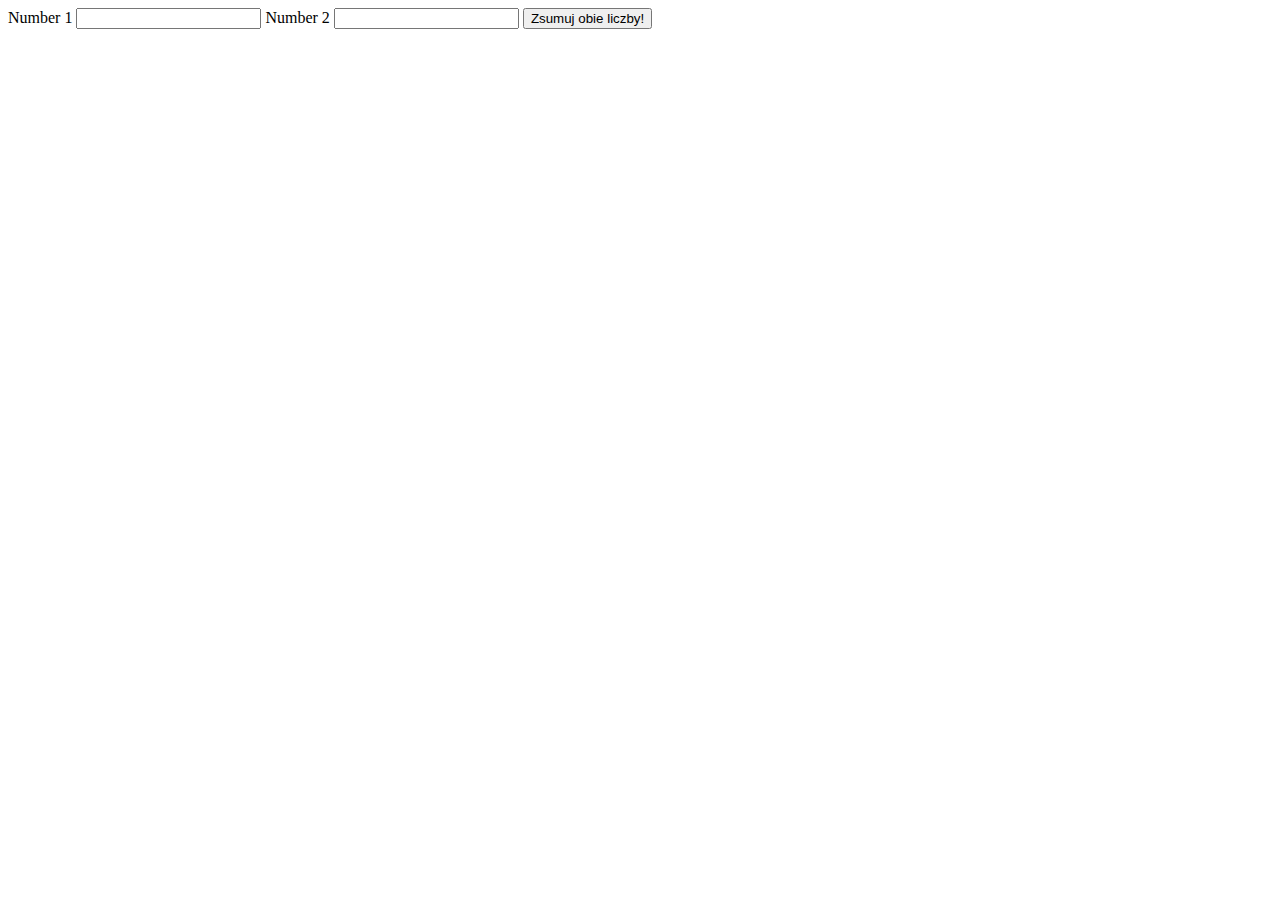
<file: funkcje/zadanie_1/index.html>
<html>
    <head></head>
    <body>
        <form method="GET" action="funkcja.php">
            <label>Number 1</label>
            <input type="number" name="number_1">
            <label>Number 2</label>
            <input type="number" name="number_2">
            <input type="submit" value="Zsumuj obie liczby!">
        </form>
    </body>
</html>
</file>
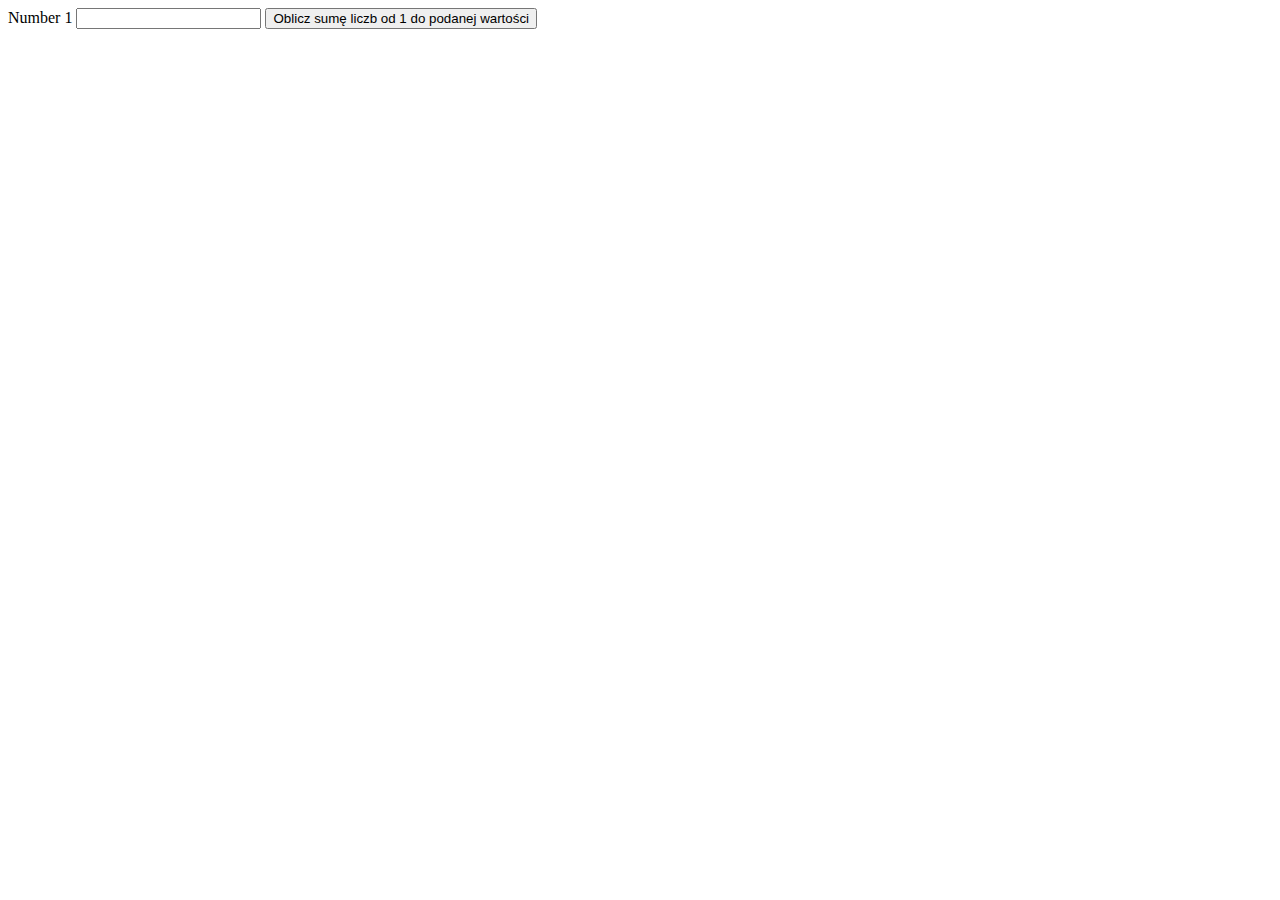
<file: funkcje/zadanie_2/index.html>
<html>
    <head><meta charset="UTF-8"></head>  <!-- polskie znaki w headzie -->
    <body>
        <form method="POST" action="funkcja.php">
            <label>Number 1</label>
            <input type="number" name="number_1" min=1>
            <input type="submit" value="Oblicz sumę liczb od 1 do podanej wartości">
        </form>
    </body>
</html>
</file>
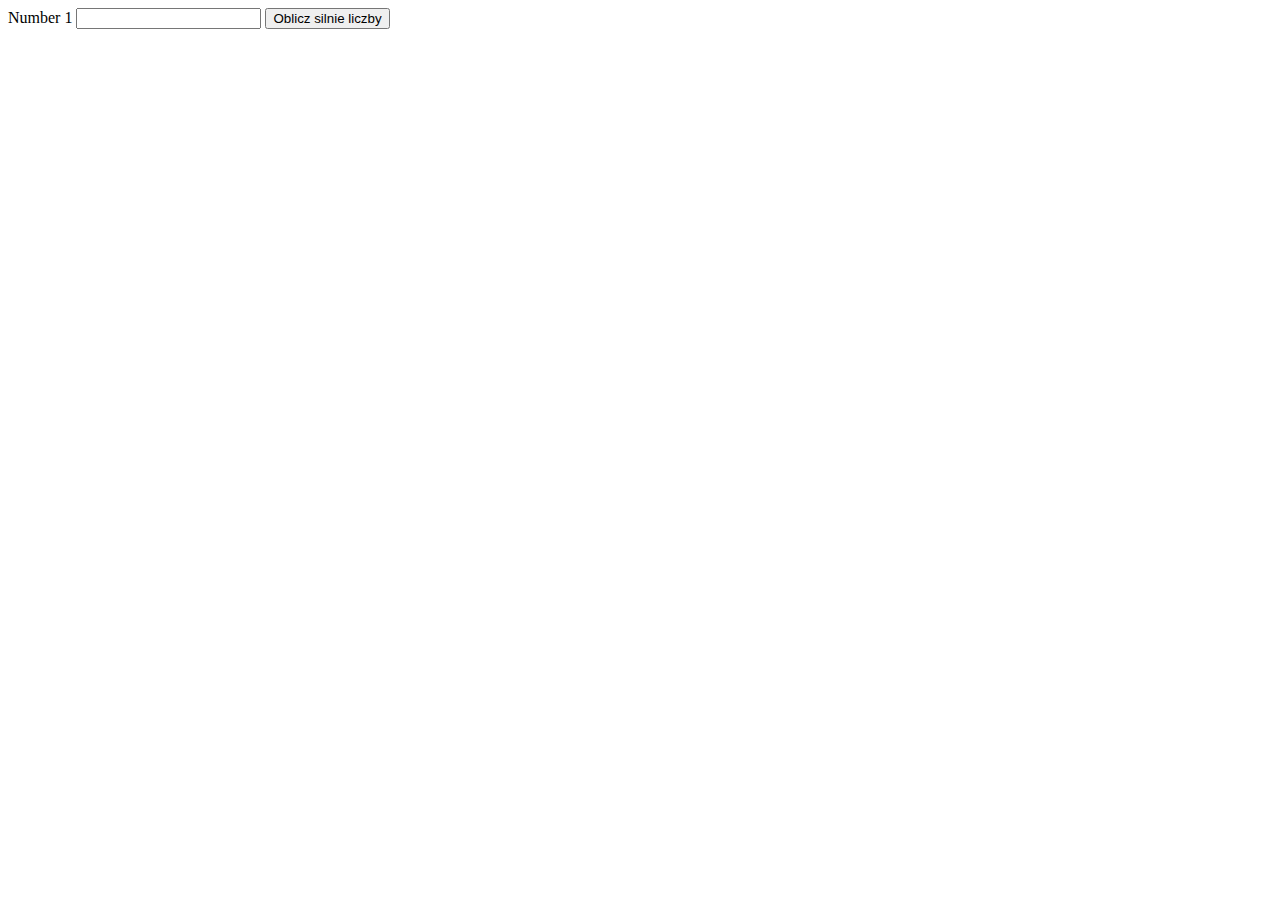
<file: funkcje/zadanie_3/index.html>
<html>
    <head><meta charset="UTF-8"></head>  <!-- polskie znaki w headzie -->
    <body>
        <form method="POST" action="funkcja.php">
            <label>Number 1</label>
            <input type="number" name="number_1" min=1>
            <input type="submit" value="Oblicz silnie liczby">
        </form>
    </body>
</html>
</file>
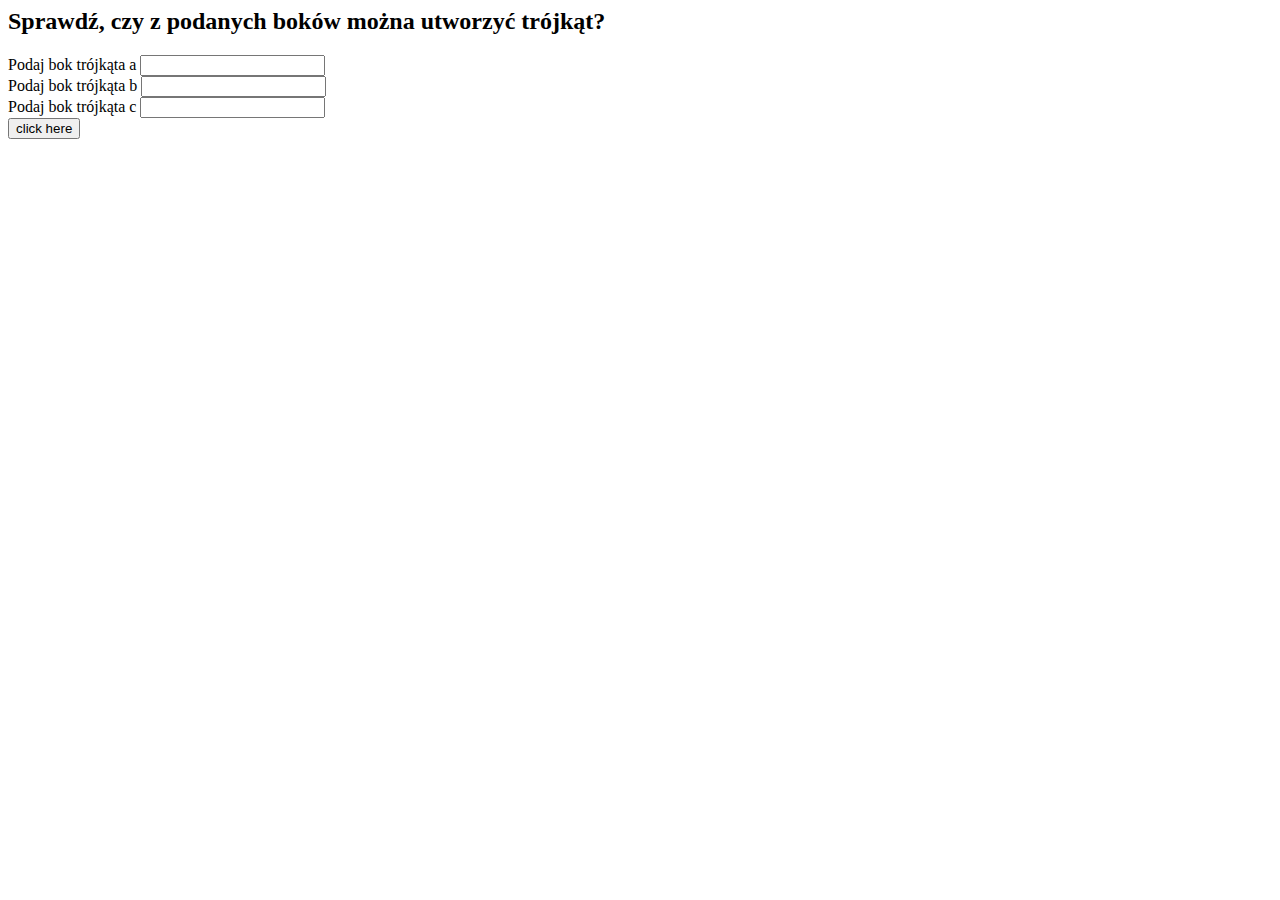
<file: funkcje/zadanie_4/index.html>
<html>
    <head>
        <meta charset="utf-8">
    </head>
    <body>
        <h2>Sprawdź, czy z podanych boków można utworzyć trójkąt?</h2>
        <form method="GET" action="funkcja.php">
            <label>Podaj bok trójkąta a</label>
            <input type="number" step="0.1" name="odcinek1"> <br>
            <label>Podaj bok trójkąta b</label>
            <input type="number" step="0.1" name="odcinek2"> <br>
            <label>Podaj bok trójkąta c</label>
            <input type="number" step="0.1" name="odcinek3"> <br>
            <input type="submit" value="click here"> 
        </form>
    </body>
</html>
</file>
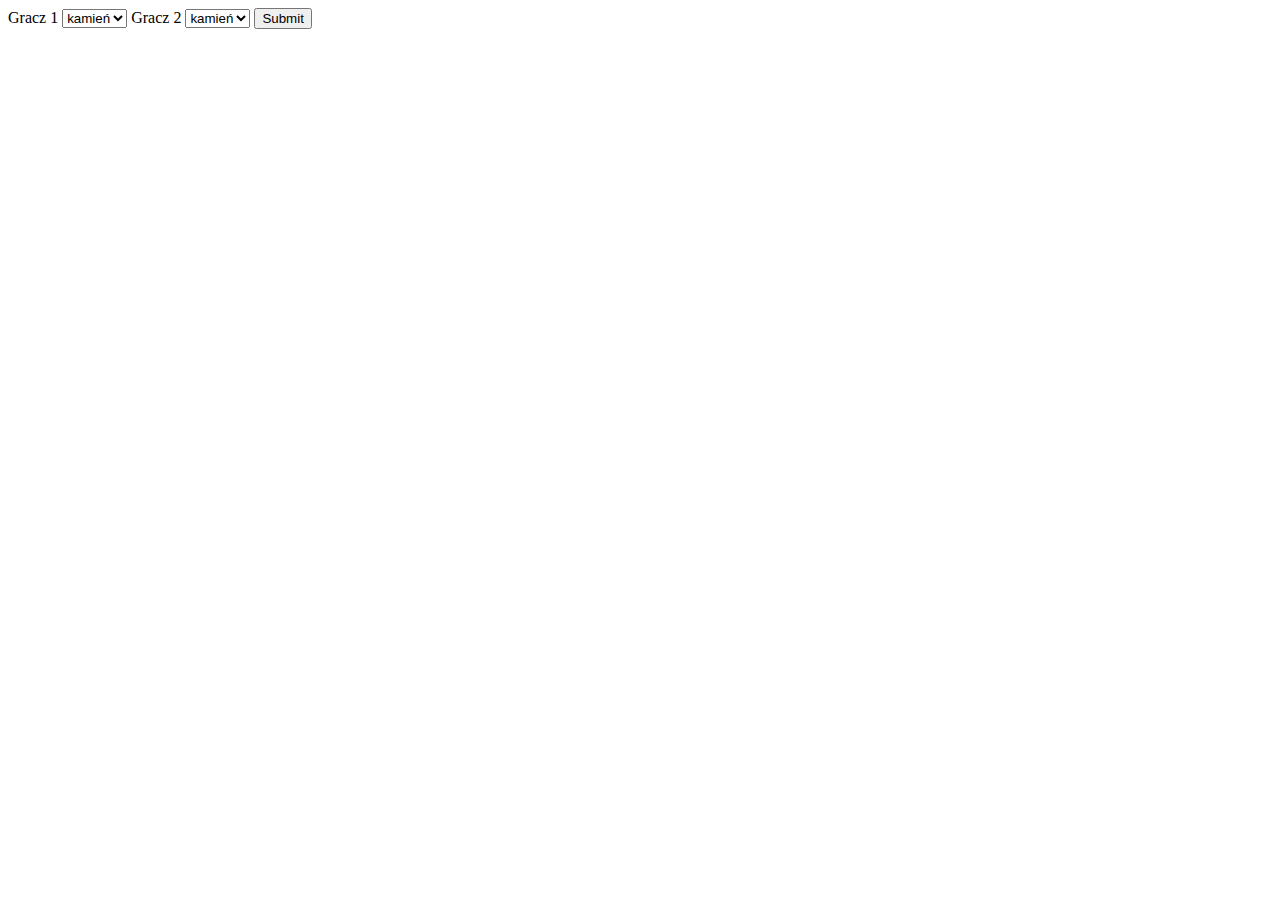
<file: funkcje/zadanie_5/index.html>
<html>
    <head>
        <meta charset="utf-8">
    </head>
    <body>
        <form method="GET" action="funkcja.php">
        <label> Gracz 1 </label>
        <select name="gracz1">
                <option>kamień</option>
                <option>nożyce</option>
                <option>papier</option>
            </select>
        <label> Gracz 2 </label>
        <select name="gracz2">
                <option>kamień</option>
                <option>nożyce</option>
                <option>papier</option>
        </select>
            <input type="submit"> </form>
    
    </body>
</html>
</file>
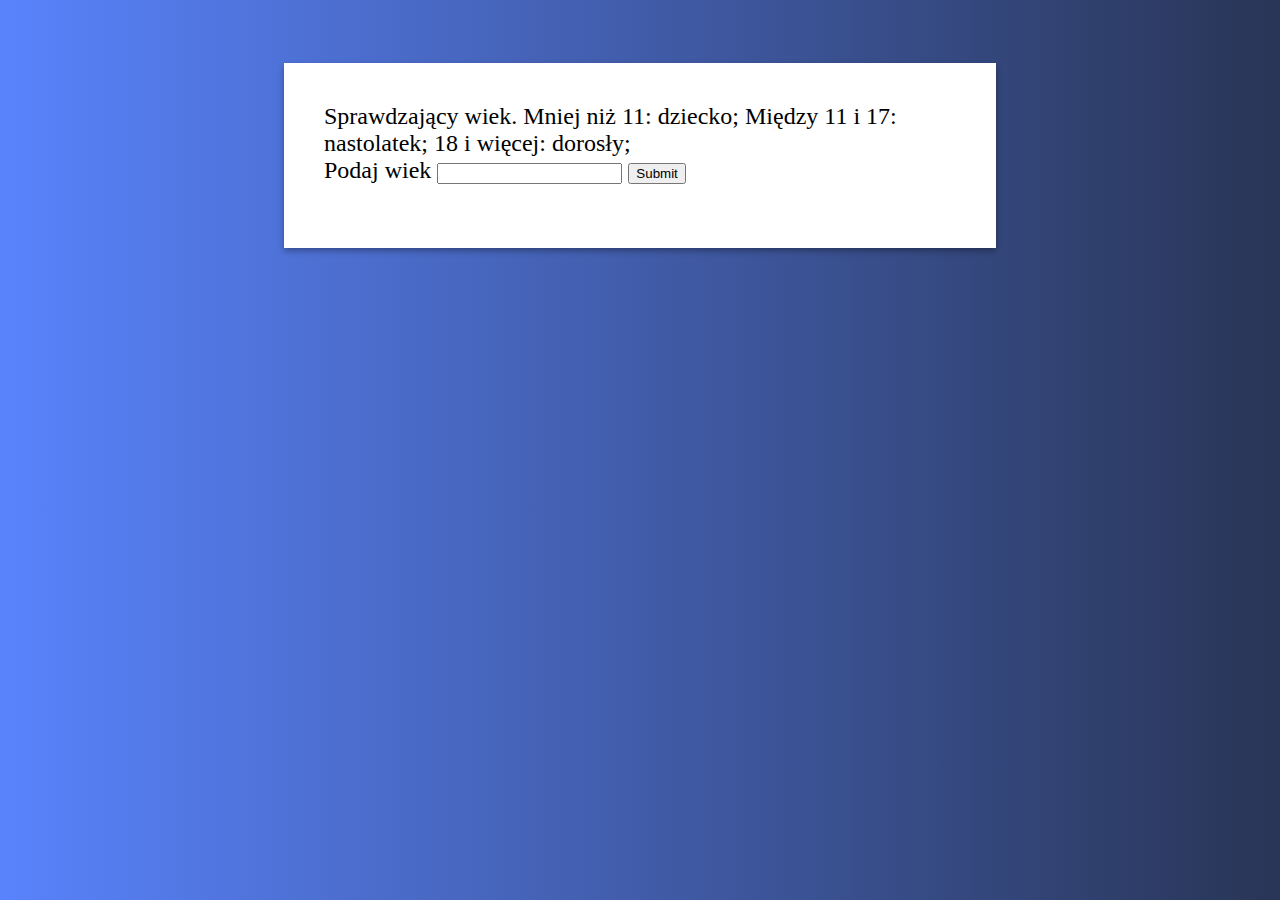
<file: instrukcje_warunkowe/zadanie_5/index.html>
<!-- Sprawdzający wiek.
Mniej niż 11: dziecko;
Między 11 i 17: nastolatek;
18 i więcej: dorosły; -->

<html>

    <head>
        <meta charset="UTF-8">
        <link rel="stylesheet" href="css/style.css">
    </head>

    <body>
    <div class="page-wrapper">
        <div class="form-wrapper">
            <div>
                Sprawdzający wiek.
                Mniej niż 11: dziecko;
                Między 11 i 17: nastolatek;
                18 i więcej: dorosły;
            </div>
            <form method="POST" action="/php_learning/instrukcje_warunkowe/zadanie_5/skrypt.php">
                <label for="age">Podaj wiek</label>
                <input type="age" id="age" name="number">
                <input type="submit" value="Submit">
            </form>
        </div>
    </div>

    </body>

</html>
</file>
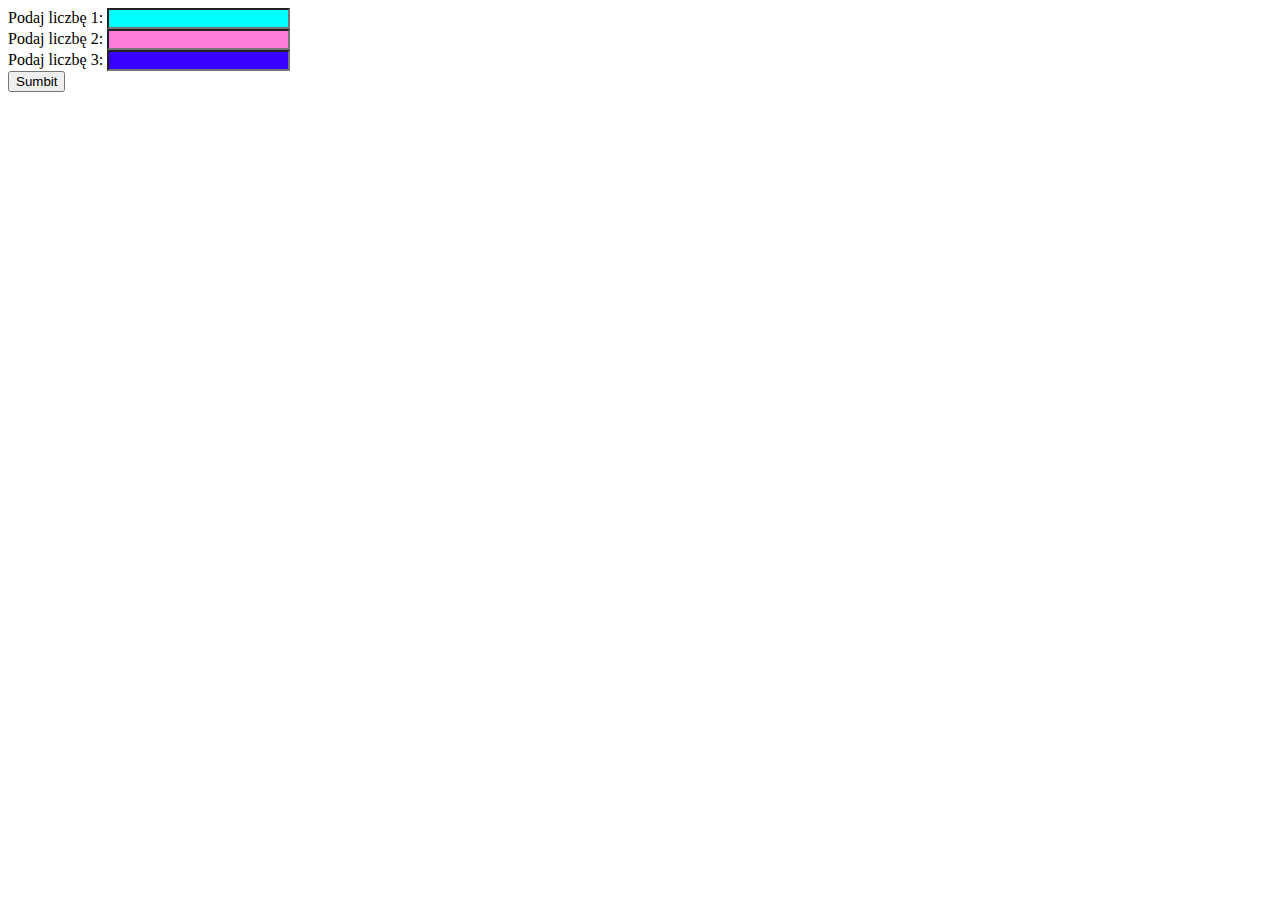
<file: instrukcje_warunkowe/zadanie_8/index.html>
<!-- // Napisz program wyznaczający najmniejszą z trzech liczb podanych przez użytkownika. -->
<html>
    <head>
        <meta charset="UTF-8">
        <link rel="stylesheet" href="style.css">
    </head>
    <body>
        <form method="=GET" action="skrypt.php">
        Podaj liczbę 1: <input type="number" id="number1" name="number1"><br>
        Podaj liczbę 2: <input type="number" id ="number2" name="number2"><br>
        Podaj liczbę 3: <input type="number" id="number3" name="number3"><br>
        <input type=submit value="Sumbit">
        </form>
    </body>
</html>
</file>
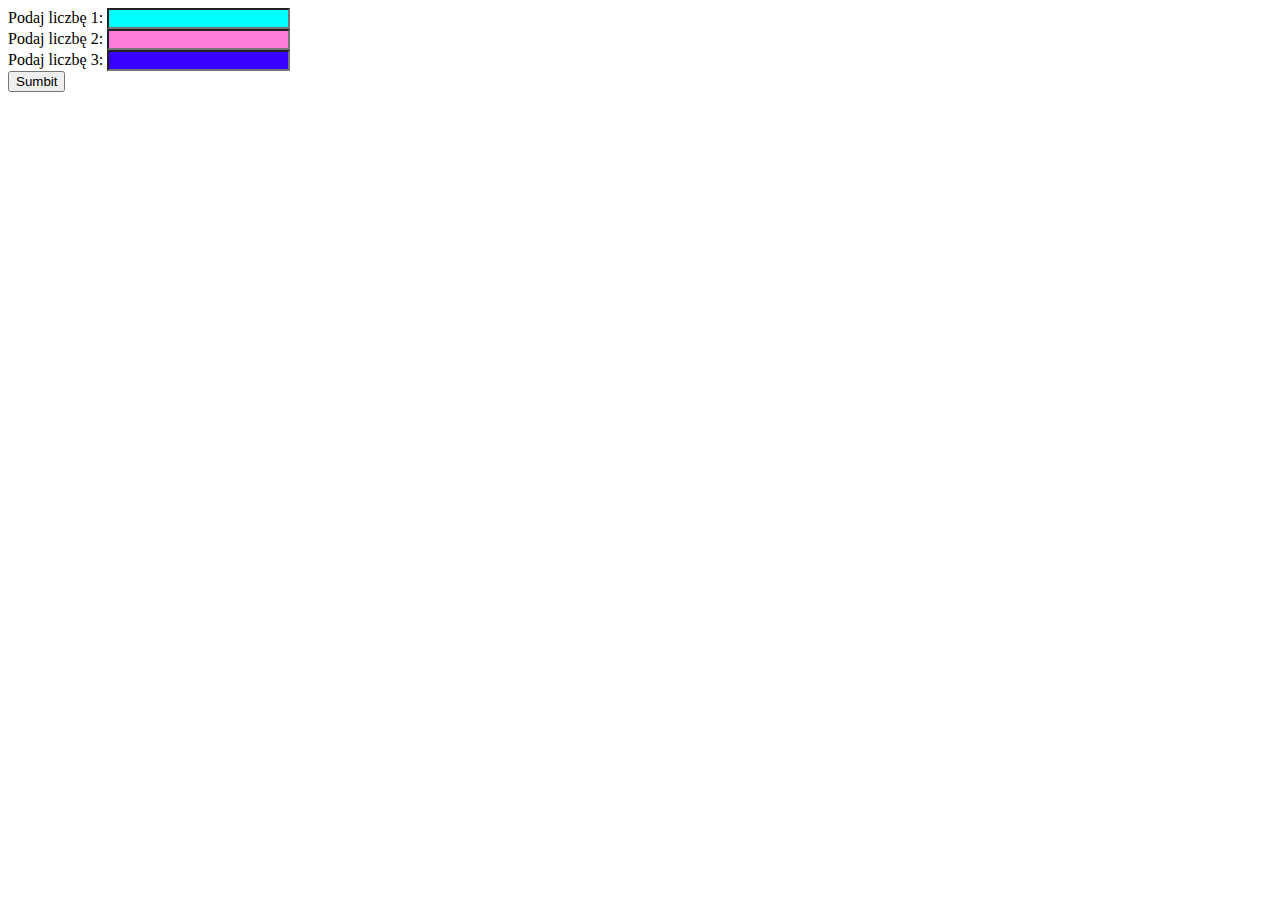
<file: instrukcje_warunkowe/zadanie_9/index.html>
<!-- 9. Napisz program, który odpowiada na pytanie, czy wśród trzech liczb są choć dwie takie same.
pętle i instrukcje warunkowe. -->
<html>
    <head>
        <meta charset="UTF-8">
        <link rel="stylesheet" href="style.css">
    </head>
    <body>
        <form method="=GET" action="skrypt.php">
        Podaj liczbę 1: <input type="number" id="number1" name="number1"><br>
        Podaj liczbę 2: <input type="number" id ="number2" name="number2"><br>
        Podaj liczbę 3: <input type="number" id="number3" name="number3"><br>
        <input type=submit value="Sumbit">
        </form>
    </body>
    
</html>
</file>
<file: instrukcje_warunkowe/zadanie_5/css/style.css>
body {
    background: linear-gradient(90deg, rgba(89, 131, 252, 1) 0%, rgba(41, 53, 86, 1) 100%);
}
.form-wrapper {
    background-color: white;
    width: 50%;
    margin: auto;
    font-size: 24px;
    margin-top: 5%;
    box-shadow: 0 3px 6px rgba(0,0,0,0.32);
    padding: 40px;
    display: flex;
    flex-direction: column;
}
.back-button {
    background-color: aliceblue;
    padding: 12px;
    text-decoration: none;
    margin: 12px;
    color: black;
    width: fit-content;
    box-shadow: 0 3px 6px rgba(0,0,0,0.32);
}
</file>
<file: instrukcje_warunkowe/zadanie_8/style.css>
input[type=number] {
color: white; 
font-size: 13px;
font-weight: 700;
padding: px;}
input[type=number]#number1 {
color: darkblue;
    background-color:aqua; 
}
input[type=number]#number2 {
color: green;
    background-color:rgba(255, 0, 179, 0.507); 
}
input[type=number]#number3 {
color: orange;
    background-color:rgb(55, 0, 255); 
}
</file>
<file: instrukcje_warunkowe/zadanie_9/style.css>
input[type=number] {
    color: white; 
    font-size: 13px;
    font-weight: 700;
    padding: px;}
    input[type=number]#number1 {
    color: darkblue;
        background-color:aqua; 
    }
    input[type=number]#number2 {
    color: green;
        background-color:rgba(255, 0, 179, 0.507); 
    }
    input[type=number]#number3 {
    color: orange;
        background-color:rgb(55, 0, 255); 
    }
</file>
